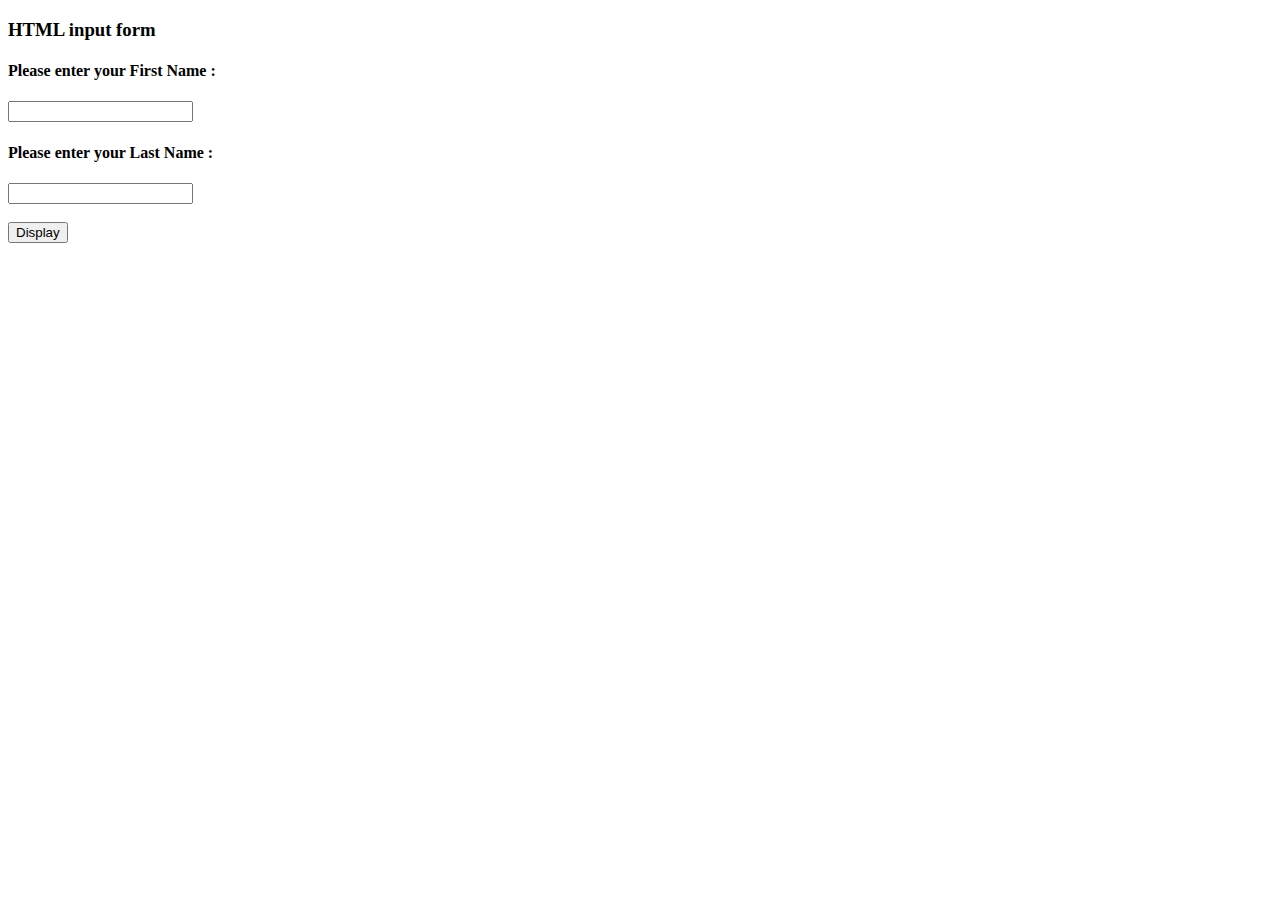
<file: name-age.html>
<!DOCTYPE html>
<html lang="en">
<head>
    <meta charset="UTF-8">
    <meta http-equiv="X-UA-Compatible" content="IE=edge">
    <meta name="viewport" content="width=device-width, initial-scale=1.0">
    <title>Document</title>
</head>
<body>
    <!-- Heading -->
    <h3> HTML input form </h3>
  
    <!-- HTML form  -->
    <form method="POST">
        <h4>Please enter your First Name : </h4>
        <input type="text" name="f_name"><br>
        <h4>Please enter your Last Name : </h4>
        <input type="text" name="l_name"><br><br>
  
        <input type="submit" value="Display" name="submit">
    </form>
</body>
</html>
</file>
